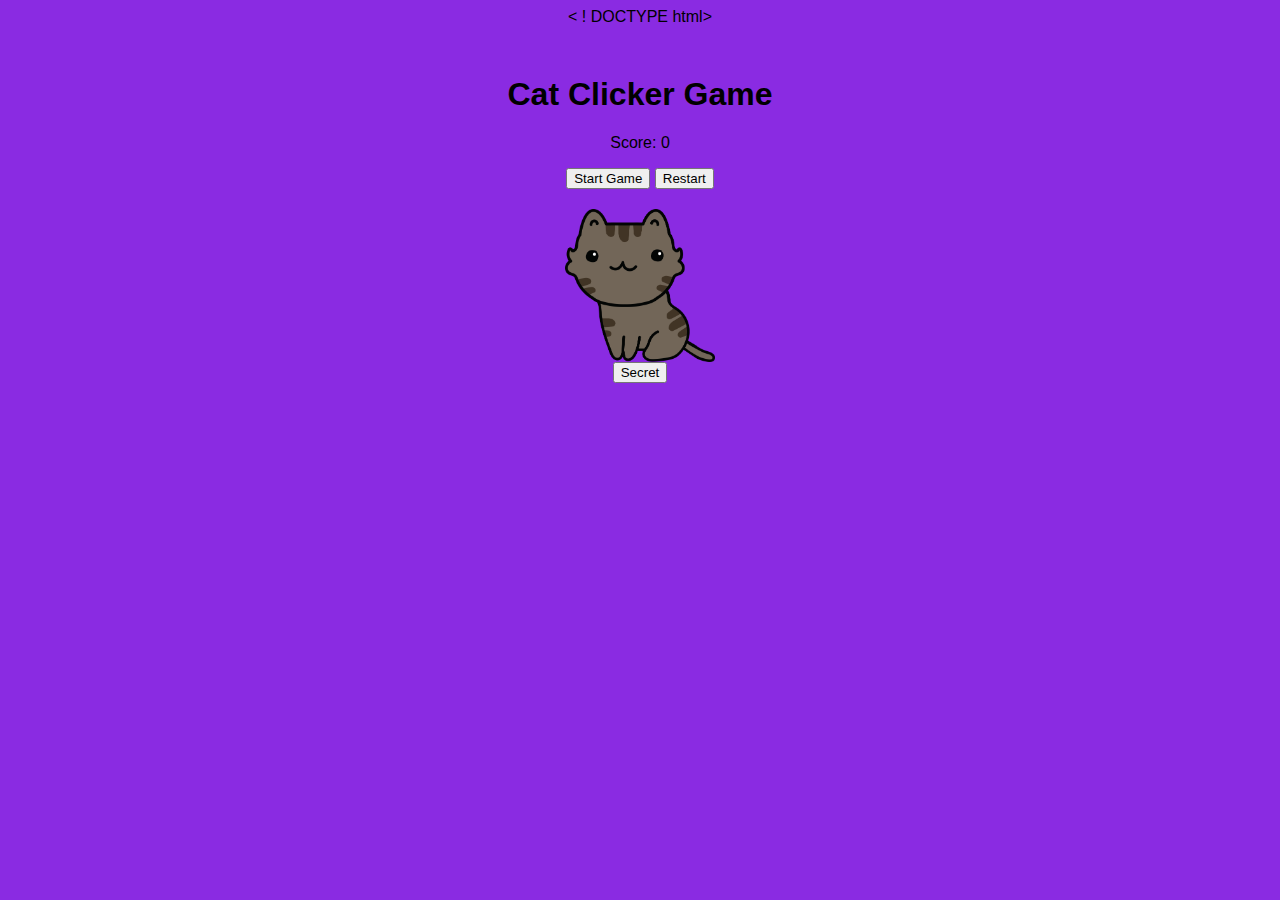
<file: index.html>
< ! DOCTYPE html>
<html lang="en">
<head> 
    <meta charset="UTF-8">
    <meta name="viewport" content="width=device-width, initial-scale=1.0">
    <title>Cat Clicker Game</title>
    <link rel="stylesheet" href="style.css">
</head>
<body>
      <div id="game-container">
        <h1>Cat Clicker Game</h1>
        <p>Score: <span id="score">0</span></p>
        <button id="start-game">Start Game</button>
        <button id="restart-game">Restart</button>
        <div id="cat-container">
            <img src="assets/cat.png" id="cat" alt="Cute Cat">
        </div>
        <button id="hidden-button">Secret</button>
      </div>
      <script src="script.js"></script>
 </body>
 </html>
</file>
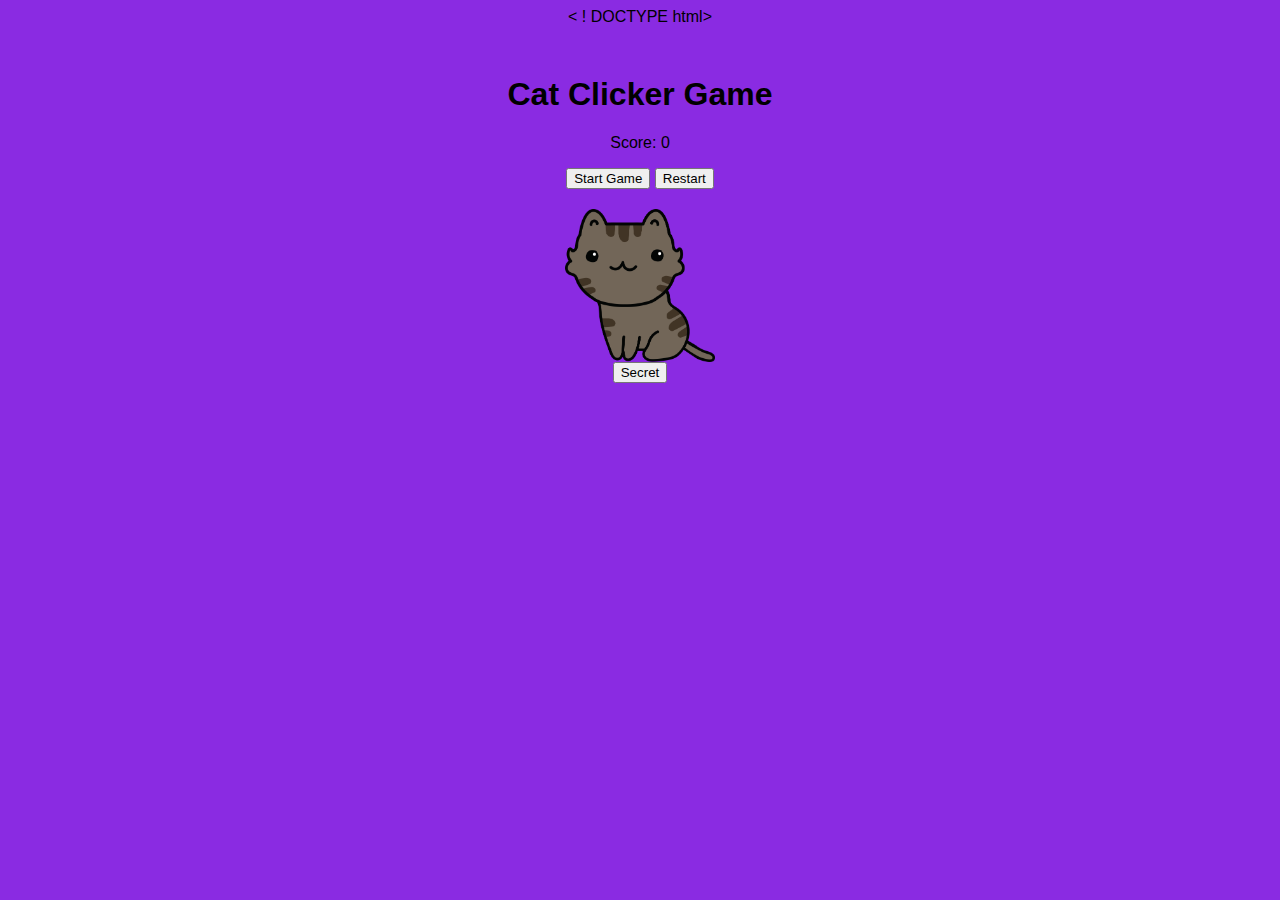
<file: cat-space.html>
< ! DOCTYPE html>
<html lang="en">
<head> 
    <meta charset="UTF-8">
    <meta name="viewport" content="width=device-width, initial-scale=1.0">
    <title>Cat Clicker Game</title>
    <link rel="stylesheet" href="style.css">
</head>
<body>
      <div id="game-container">
        <h1>Cat Clicker Game</h1>
        <p>Score: <span id="score">0</span></p>
        <button id="start-game">Start Game</button>
        <button id="restart-game">Restart</button>
        <div id="cat-container">
            <img src="cat.png" id="cat" alt="Cute Cat">
        </div>
        <button id="hidden-button">Secret</button>
      </div>
      <script src="script.js"></script>
 </body>
 </html>
</file>
<file: style.css>
body {
    font-family: Arial, sans-serif;
    text-align: center;
    background-color: blueviolet;
}
#game-container {
    margin-top: 50px;
}
#cat-container {
    display: flex;
    justify-content: center;
    margin-top: 20px;
}
#cat {
    width: 150px;
    transition: transform 0.3s ease-in-out;
    cursor: pointer;
}
@keyframes disco {
    0% { background-color: crimson; }
    25% { background-color: blue; }
    50% { background-color: darkgreen; }
    75% { background-color: yellow; }
    100% { background-color: purple; }
}
.disco-mode {
    animation: disco 0.2s infinite alternate;
}
</file>
